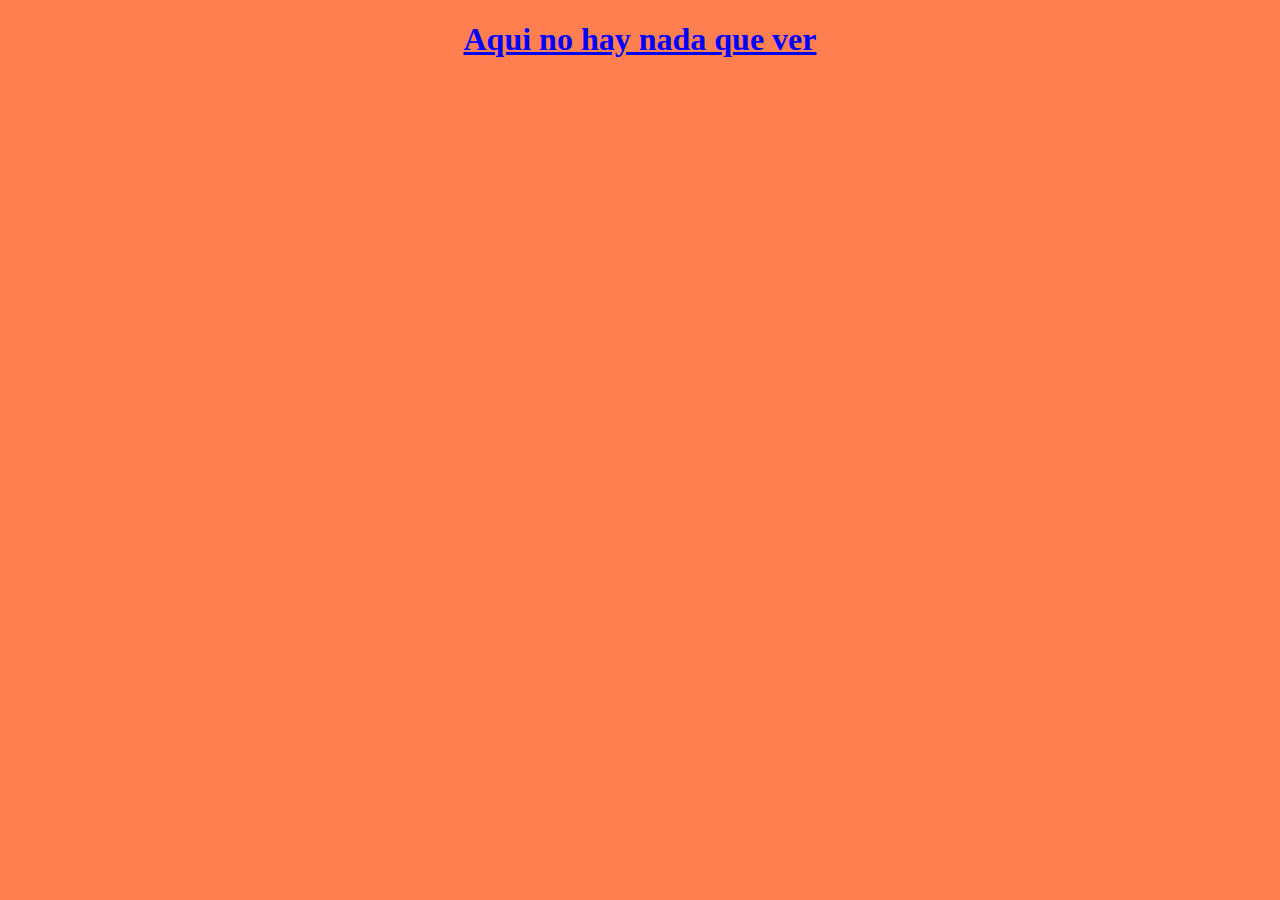
<file: r.html>
<!DOCTYPE html>
<html lang="en">
<head>
    <meta charset="UTF-8">
    <meta http-equiv="X-UA-Compatible" content="IE=edge">
    <meta name="viewport" content="width=device-width, initial-scale=1.0">
    <title>Examen app web</title>
    <link rel="stylesheet" href="style.css">
</head>
<body>
  <a href="index.html"><h1>Aqui no hay nada que ver</h1> </a> 
    
</body>
</html>
</file>
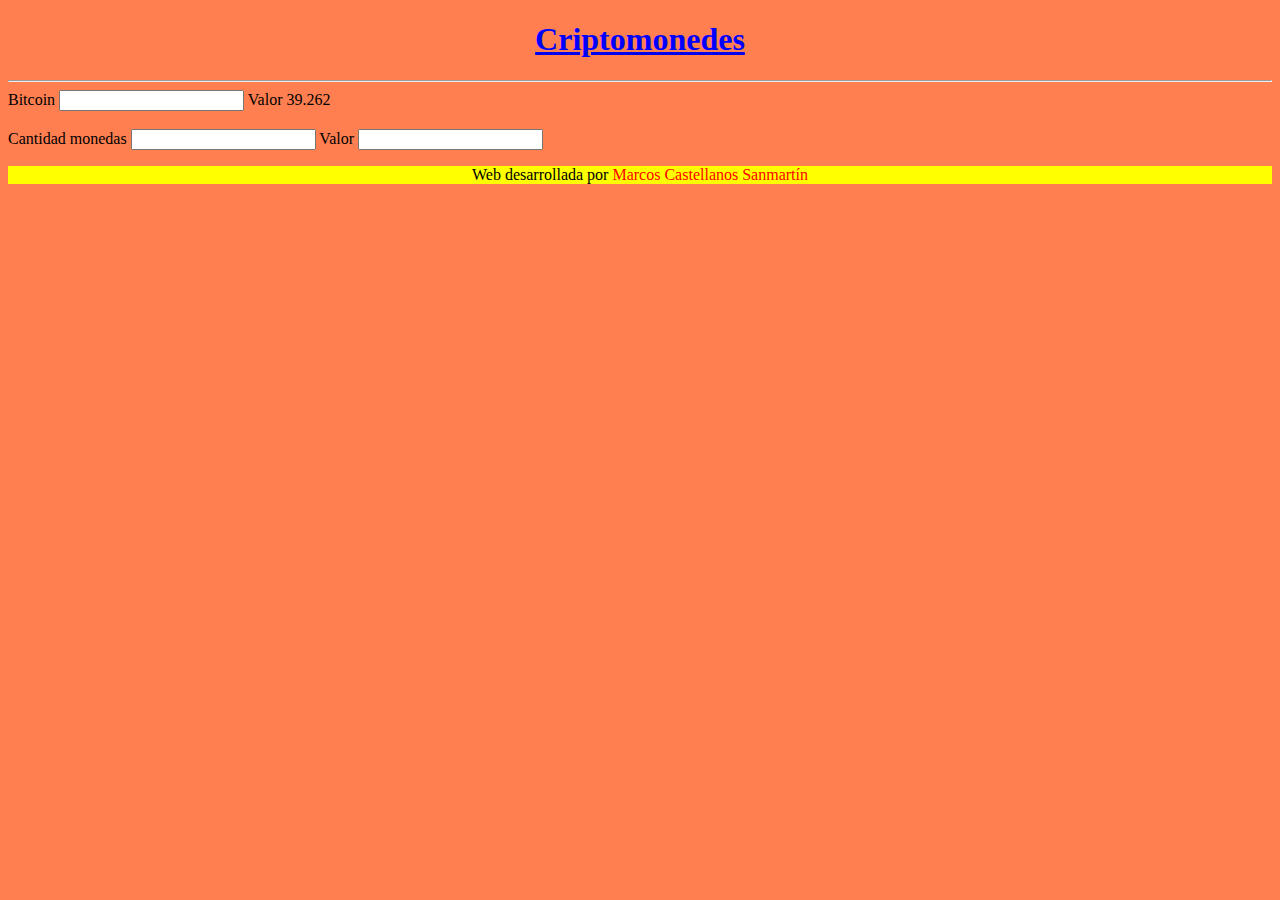
<file: valor.html>
<!DOCTYPE html>
<html lang="en">
<head>
    <meta charset="UTF-8">
    <meta http-equiv="X-UA-Compatible" content="IE=edge">
    <meta name="viewport" content="width=device-width, initial-scale=1.0">
    <link rel="stylesheet" href="style.css">
    <title>Examen aplicacion web</title>
</head>
<body>
    <header>
        <a href="index.html"><h1>Criptomonedes</h1></a>
    </header>
    <hr>
    <main>
        Bitcoin <input type="text" name="bit" id="bit"> Valor 39.262 <br> <br>
        Cantidad monedas <input class="valor" type="number" multiple*39.262="num" name="val" id="val"> Valor <input type="text" name="" id="">
        
        <footer>
            <div class="nom">  <p>Web desarrollada por <span class="R"> Marcos Castellanos Sanmartín </span></p></div>
          </footer>
    </main>
</body>
</html>
</file>
<file: style.css>
body{
    background-color:coral
}

h1{
    text-align: center;
    color: blue;
}

a.bit{
    position: relative;
    left: 1500px;
}

a.eth{
    position: relative;
    left: 1250px;
}

div.white{
    background-color: white;
}

a.lite{
    position: relative;
    left: 350px;
}

div.nom{
    background-color: yellow;
    text-align: center;
}

span.R{
    color: red;
}

input.valor{
    color: red;
}
</file>
